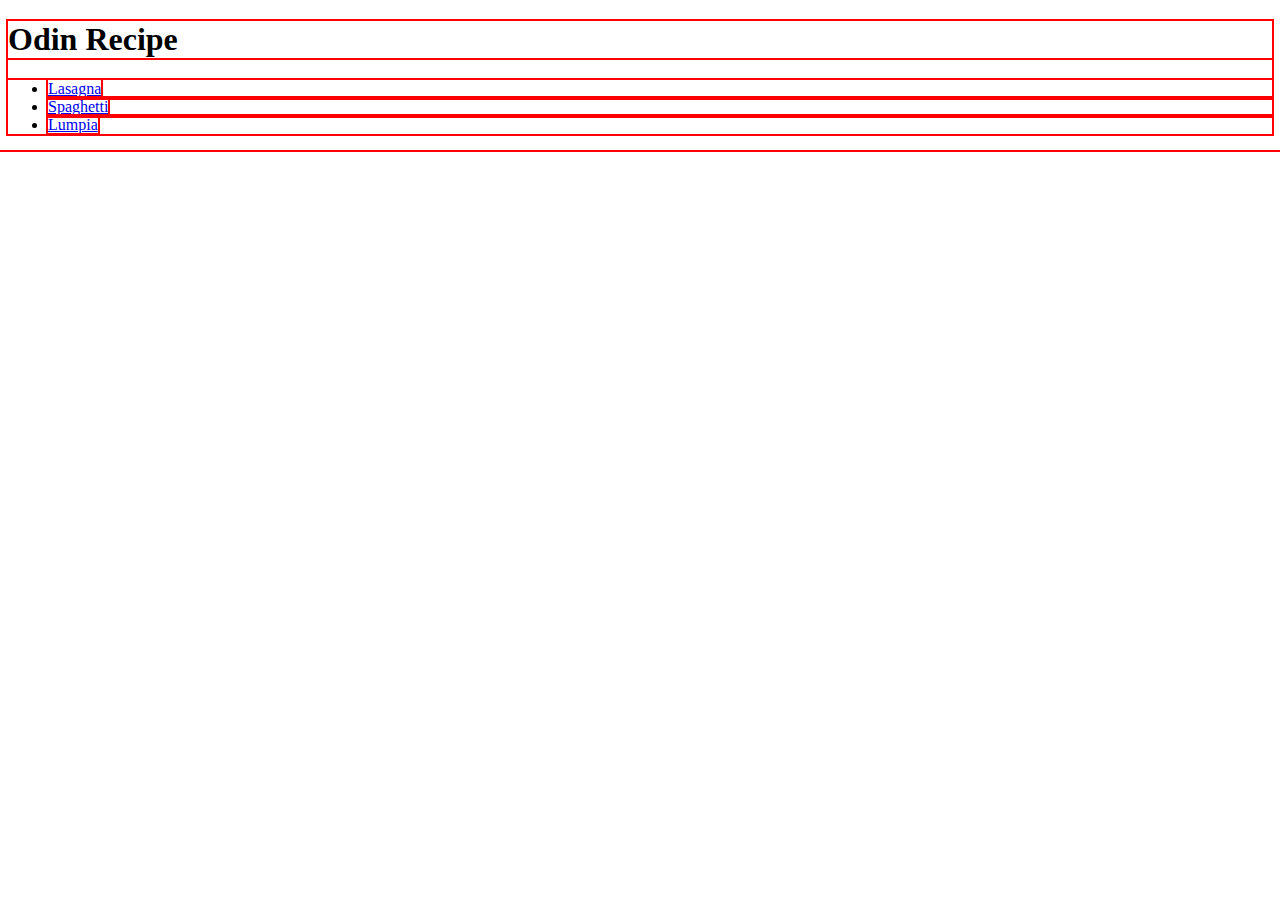
<file: index.html>
<!DOCTYPE html>
<html lang="en">
<head>
    <meta charset="UTF-8">
    <meta name="viewport" content="width=device-width, initial-scale=1.0">
    <link rel="Stylesheet" href="style.css">
    <title>Document</title>
</head>
<h1>Odin Recipe</h1>
    <ul>
        <li><a href="recipes/lasagna.html">Lasagna</a></li>
        <li><a href="recipes/Spaghetti.html">Spaghetti</a></li>
        <li><a href="recipes/Lumpia.html">Lumpia</a></li>
    </ul>
<body>
    
</body>
</html>
</file>
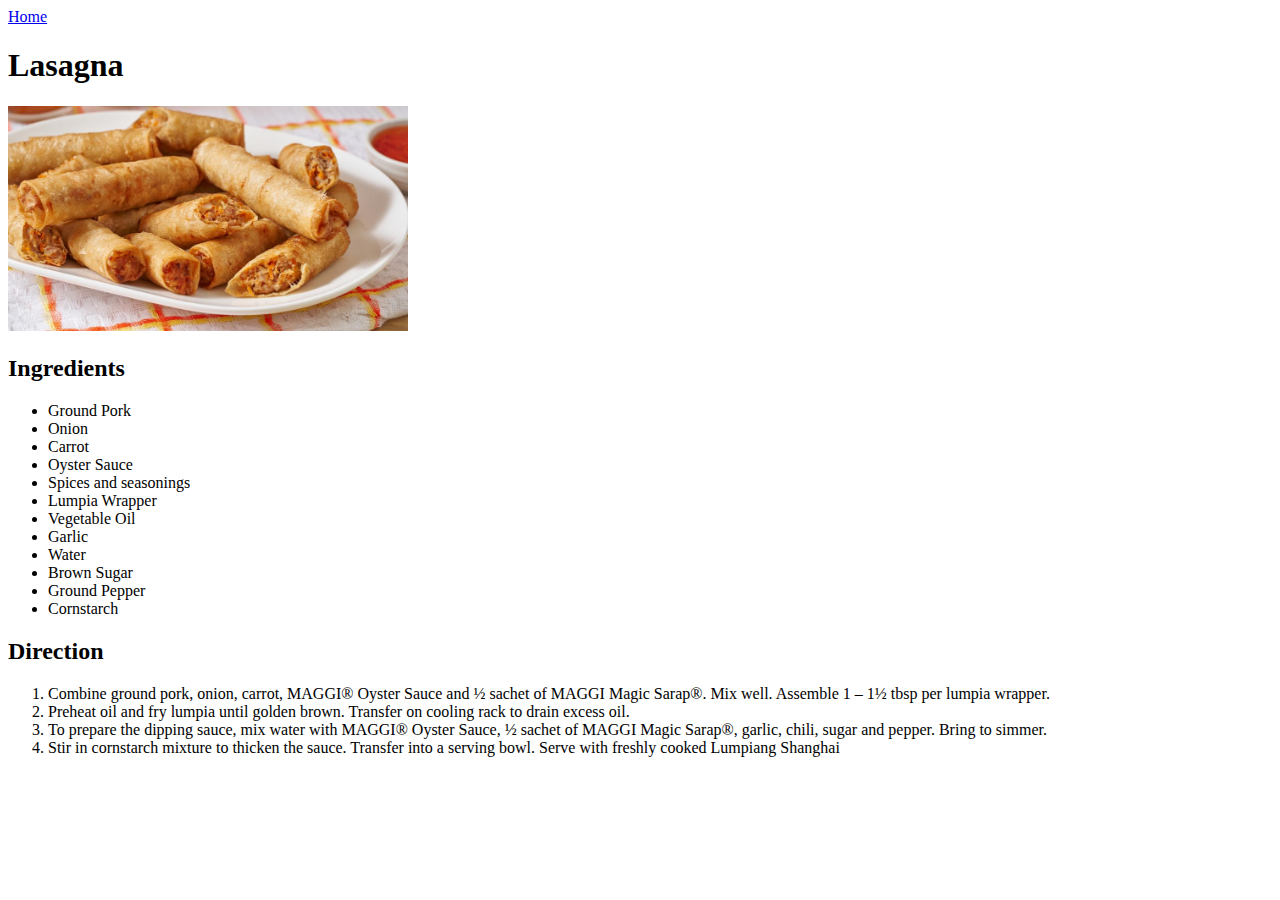
<file: recipes/Lumpia.html>
<!DOCTYPE html>
<html lang="en">
<head>
    <meta charset="UTF-8">
    <meta name="viewport" content="width=device-width, initial-scale=1.0">
    <title>Lumpia</title>
</head>
<a href="../index.html">Home</a>
<body>
    <div class = "container">
     <h1>Lasagna</h1>
     <img src="/Images/Lumpia.jpg" alt="Lumpia" width="400px" height="auto">
     <h2>Ingredients</h2>
     <ul>
        <li>Ground Pork</li>
        <li>Onion</li>    
        <li>Carrot</li>
        <li>Oyster Sauce</li>
        <li>Spices and seasonings</li>
        <li>Lumpia Wrapper</li>
        <li>Vegetable Oil</li>
        <li>Garlic</li>
        <li>Water</li>  
        <li>Brown Sugar</li>
        <li>Ground Pepper</li> 
        <li>Cornstarch</li>    
     </ul>
     <h2>Direction</h2>
     <ol>
        <li>Combine ground pork, onion, carrot, MAGGI® Oyster
            Sauce and ½ sachet of MAGGI Magic Sarap®. Mix well.
            Assemble 1 – 1½ tbsp per lumpia wrapper.</li>
        <li>Preheat oil and fry lumpia until golden brown. Transfer
            on cooling rack to drain excess oil.</li>
        <li>To prepare the dipping sauce, mix water with MAGGI®
            Oyster Sauce, ½ sachet of MAGGI Magic Sarap®, garlic,
            chili, sugar and pepper. Bring to simmer.</li>
        <li> Stir in cornstarch mixture to thicken the sauce. Transfer
            into a serving bowl. Serve with freshly cooked Lumpiang
            Shanghai</li>
     </ol>
    </div>
</body>
</html>
</file>
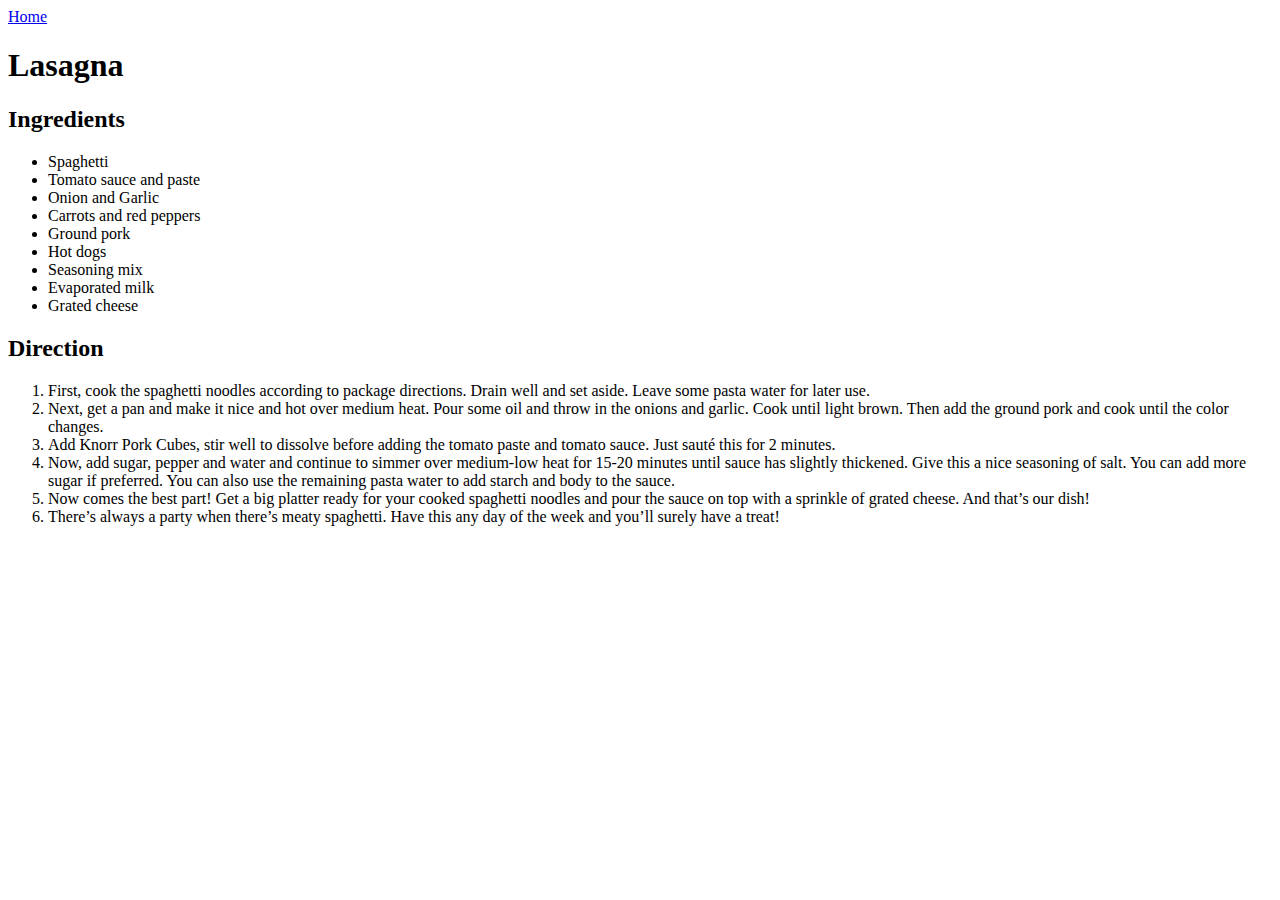
<file: recipes/Spaghetti.html>
<!DOCTYPE html>
<html lang="en">
<head>
    <meta charset="UTF-8">
    <meta name="viewport" content="width=device-width, initial-scale=1.0">
    <title>Spaghetti</title>
</head>
<a href="../index.html">Home</a>
<body>
    <div class = "container">
     <h1>Lasagna</h1>

     <h2>Ingredients</h2>
     <ul>
        <li>Spaghetti</li>
        <li>Tomato sauce and paste</li>
        <li>Onion and Garlic</li>    
        <li>Carrots and red peppers</li>
        <li>Ground pork</li>
        <li>Hot dogs</li>
        <li>Seasoning mix</li>
        <li>Evaporated milk</li>
        <li>Grated cheese</li>  
     </ul>
     <h2>Direction</h2>
     <ol>
        <li>First, cook the spaghetti noodles according to package directions. Drain well and set aside. Leave some pasta water for later use.</li>
        <li>Next, get a pan and make it nice and hot over medium heat. Pour some oil and throw in the onions and garlic. Cook until light brown. Then add the ground pork and cook until the color changes.</li>
        <li>Add Knorr Pork Cubes, stir well to dissolve before adding the tomato paste and tomato sauce. Just sauté this for 2 minutes.</li>
        <li>Now, add sugar, pepper and water and continue to simmer over medium-low heat for 15-20 minutes until sauce has slightly thickened. Give this a nice seasoning of salt. You can add more sugar if preferred. You can also use the remaining pasta water to add starch and body to the sauce.</li>
        <li>Now comes the best part! Get a big platter ready for your cooked spaghetti noodles and pour the sauce on top with a sprinkle of grated cheese. And that’s our dish!</li>
        <li>There’s always a party when there’s meaty spaghetti. Have this any day of the week and you’ll surely have a treat!</li>
     </ol>
    </div>
</body>
</html>
</file>
<file: style.css>
* {
    outline: 2px solid red;
  }
</file>
